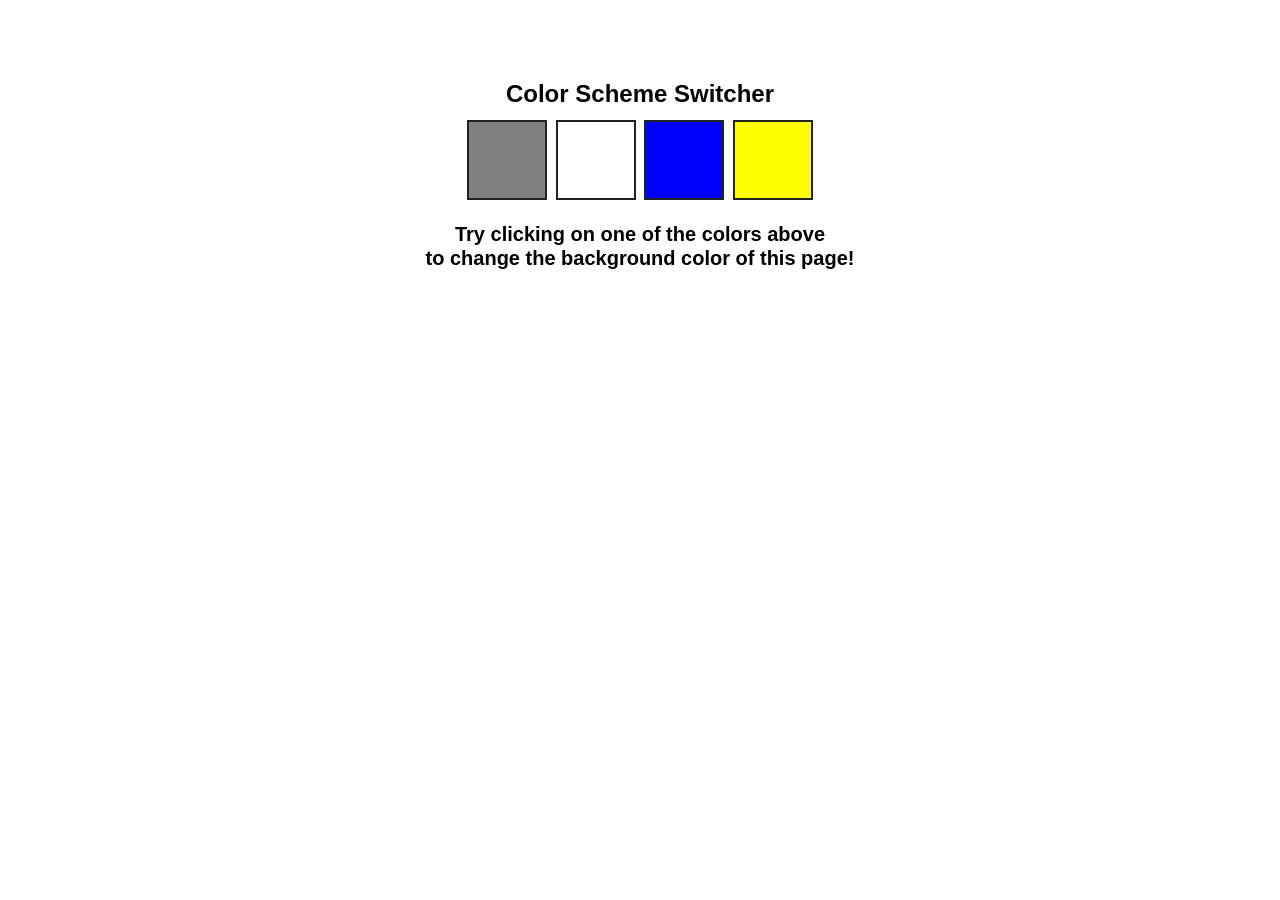
<file: PROJECTS/project1/index.html>
<!DOCTYPE html>
<html lang="en">
<head>
    <meta charset="UTF-8">
    <meta http-equiv="X-UA-Compatible" content="IE=edge">
    <meta name="viewport" content="width=device-width, initial-scale=1.0">

    <title>JavaScript Background Color Switcher</title>

    <link rel="stylesheet" href="index.css">
</head>
<body>

    <div class="canvas">

        <h1>Color Scheme Switcher</h1>

        <span class="button" id="grey"></span>
        <span class="button" id="white"></span>
        <span class="button" id="blue"></span>
        <span class="button" id="yellow"></span>

        <h2>
            Try clicking on one of the colors above
            <span>to change the background color of this page!</span>
        </h2>

    </div>
    <script src="index.js"></script>
</body>
</html>
</file>
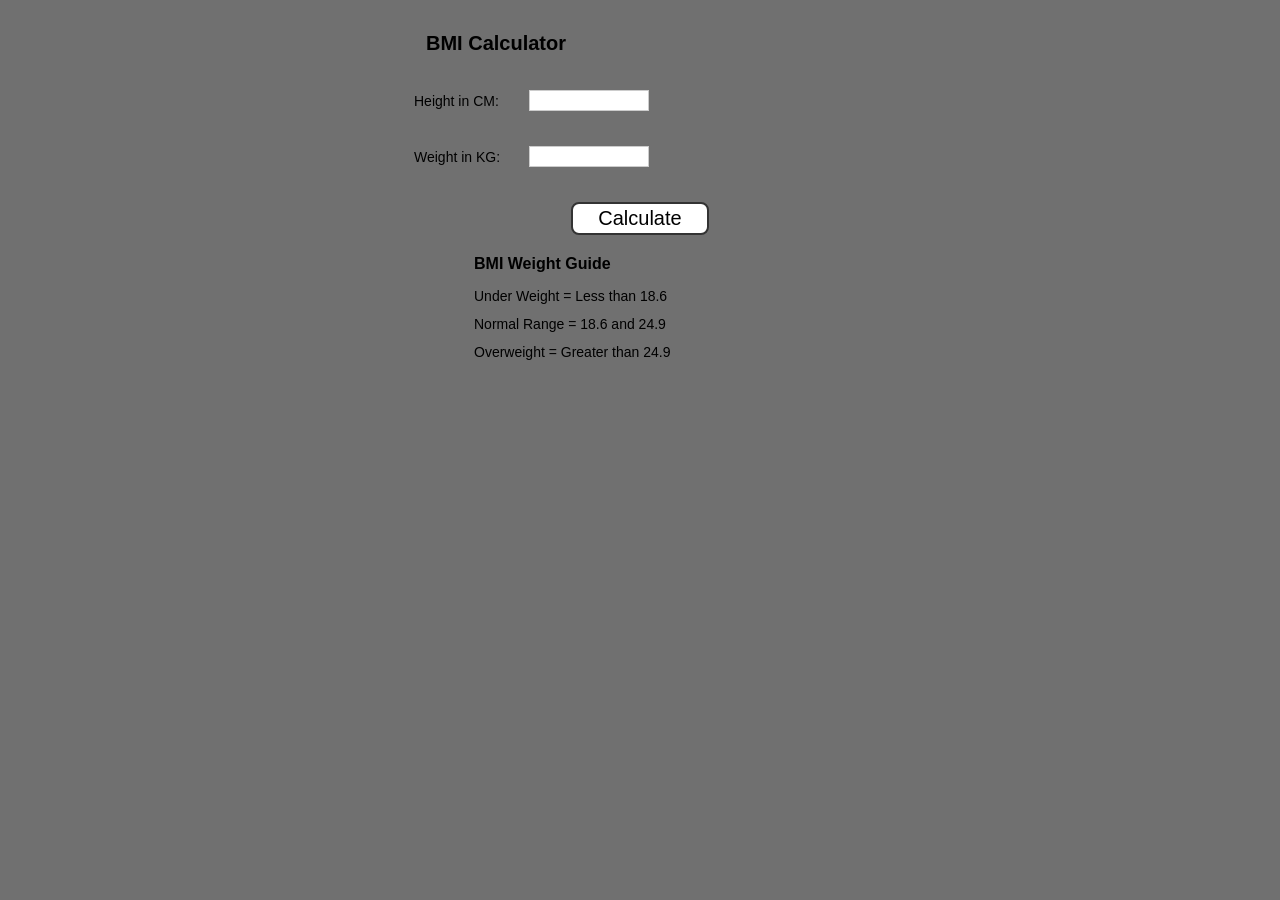
<file: PROJECTS/project2/index.html>
<!DOCTYPE html>
<html lang="en">

<head>
    <meta charset="UTF-8">
    <meta name="viewport" content="width=device-width, initial-scale=1.0">

    <title>BMI Calculator</title>

    <link rel="stylesheet" href="index.css">
</head>

<body>

    <div class="container">
        <h1>BMI Calculator</h1>

        <form>
            <p>
                <label for="height">Height in CM:</label>
                <input type="text" id="height">
            </p>

            <p>
                <label for="weight">Weight in KG:</label>
                <input type="text" id="weight">
            </p>

            <button type="submit">Calculate</button>

            <div id="results"></div>

            <div id="weight-guide">
                <h3>BMI Weight Guide</h3>

                <p>Under Weight = Less than 18.6</p>
                <p>Normal Range = 18.6 and 24.9</p>
                <p>Overweight = Greater than 24.9</p>
            </div>
        </form>
    </div>

    <script src="index.js"></script>
</body>

</html>
</file>
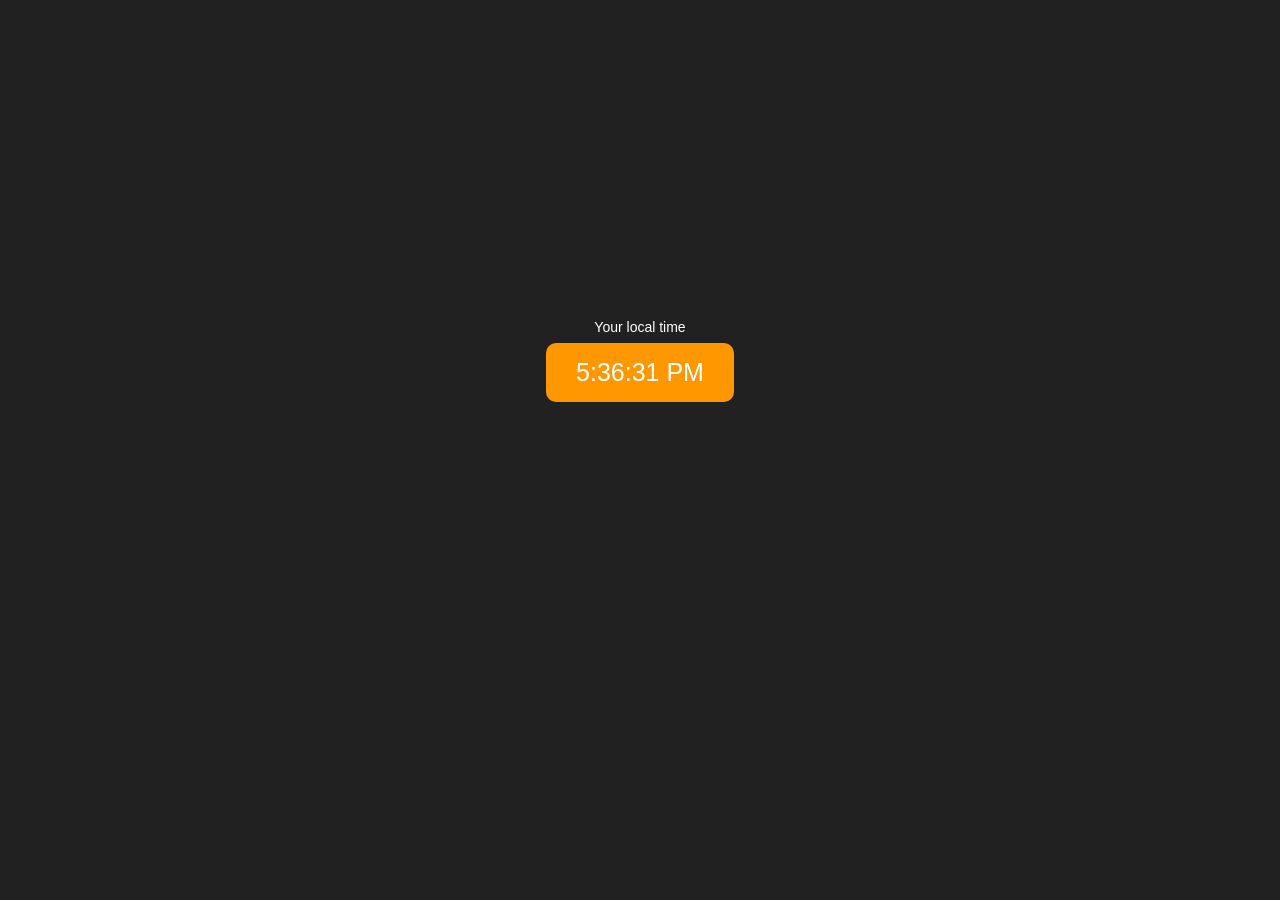
<file: PROJECTS/project3/index.html>
<!DOCTYPE html>
<html lang="en">

<head>
    <meta charset="UTF-8">
    <meta name="viewport" content="width=device-width, initial-scale=1.0">

    <title>Digital Clock</title>

    <link rel="stylesheet" href="index.css">
</head>

<body>

    <div class="center">
        <div id="banner">
            <span>Your local time</span>
        </div>

        <div id="clock"></div>
    </div>

    <script src="index.js"></script>

</body>

</html>
</file>
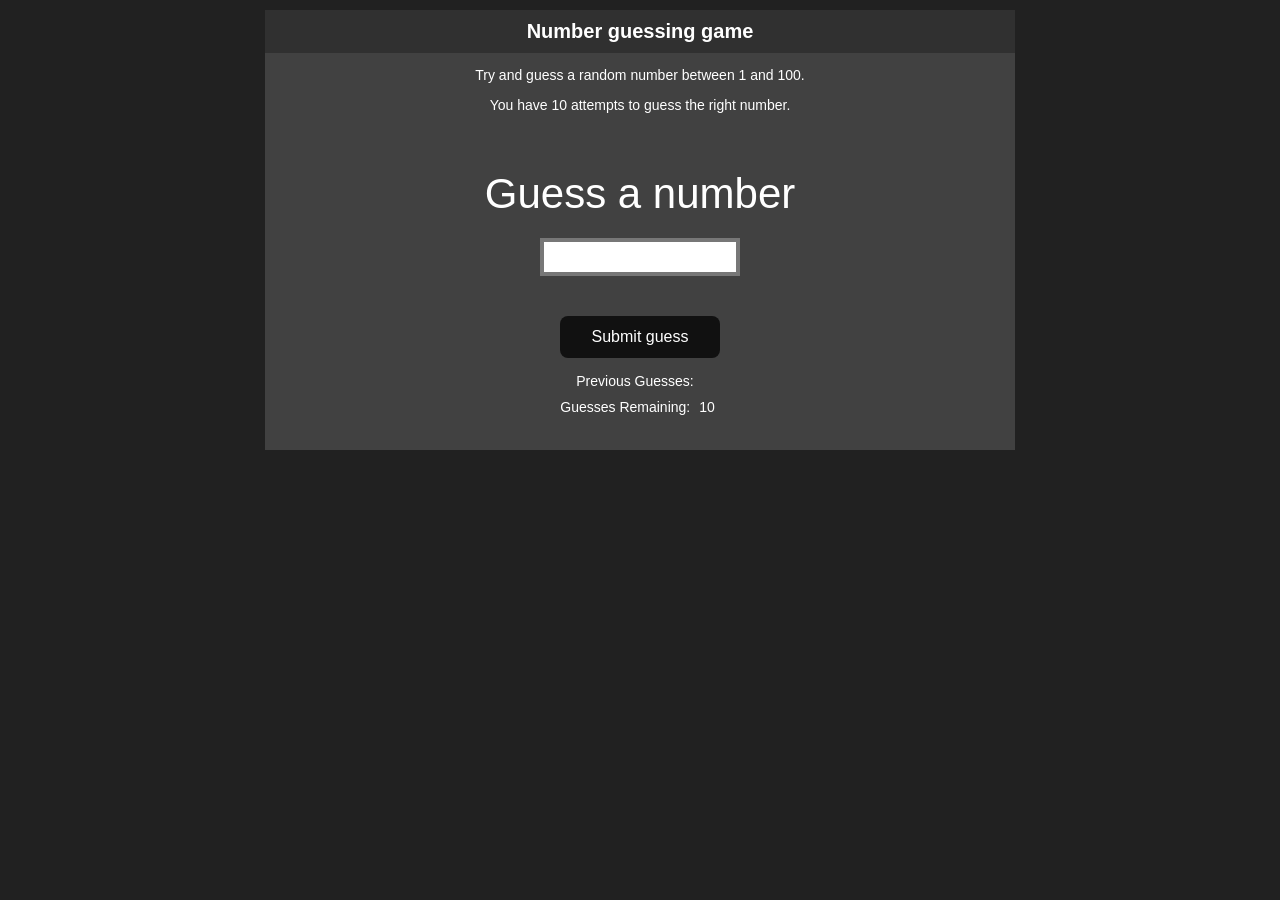
<file: PROJECTS/project4/index.html>
<!DOCTYPE html>
<html lang="en">

<head>
    <meta charset="UTF-8">
    <meta name="viewport" content="width=device-width, initial-scale=1.0">

    <title>Number Guessing Game</title>

    <link rel="stylesheet" href="index.css">
</head>

<body>

    <div id="wrapper">

        <h1>Number guessing game</h1>

        <p>Try and guess a random number between 1 and 100.</p>
        <p>You have 10 attempts to guess the right number.</p>

        <br>

        <form class="form">

            <label for="guessField" id="guess">
                Guess a number
            </label>

            <input
                type="text"
                id="guessField"
                class="guessField"
            >

            <input
                type="submit"
                id="subt"
                value="Submit guess"
                class="guessSubmit"
            >

        </form>

        <div class="resultParas">

            <p>Previous Guesses:
                <span class="guesses"></span>
            </p>

            <p>Guesses Remaining:
                <span class="lastResult">10</span>
            </p>

            <p class="lowOrHi"></p>

        </div>

    </div>

    <script src="index.js"></script>

</body>

</html>
</file>
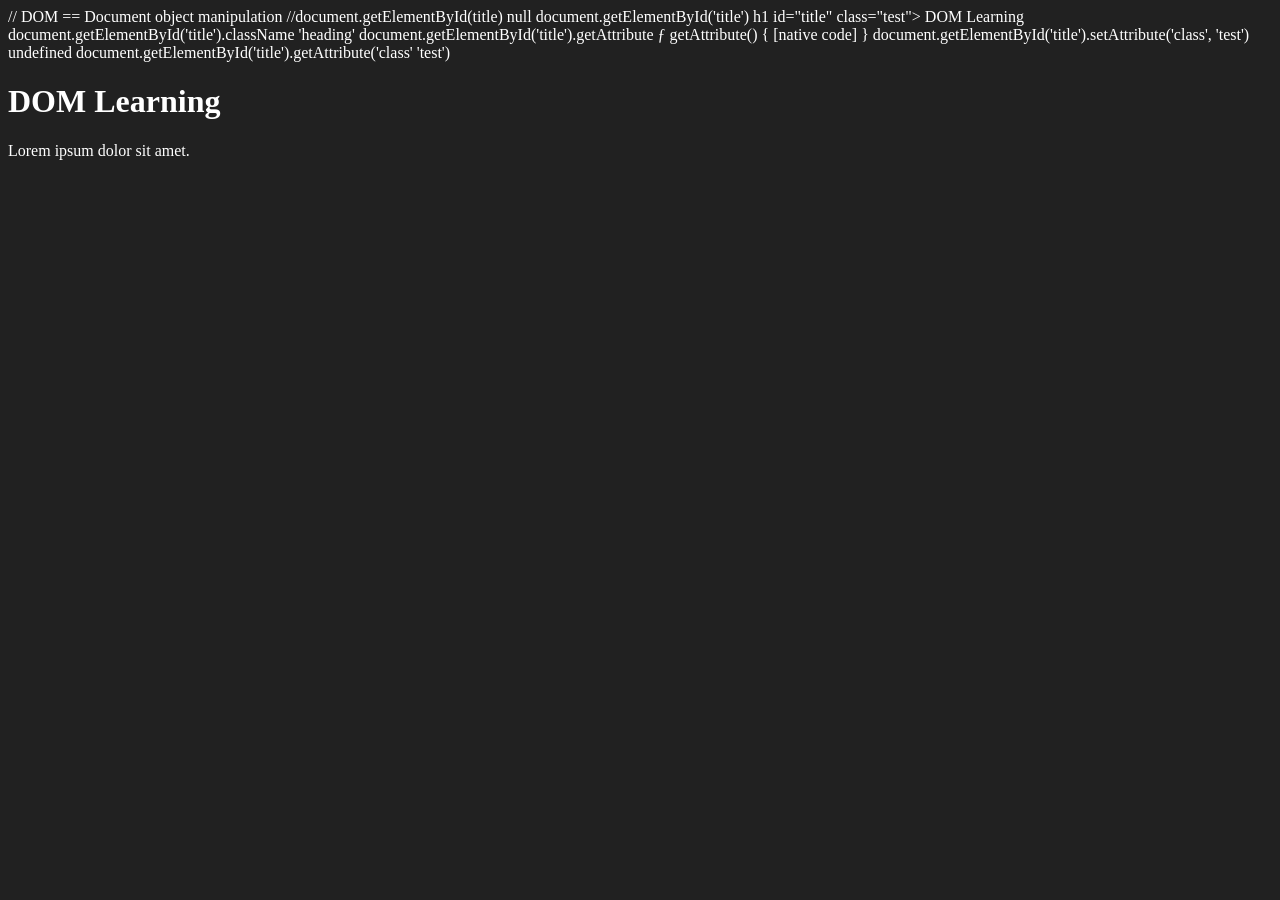
<file: DOM/1lec.html>
// DOM == Document object manipulation
//document.getElementById(title)
null
document.getElementById('title')
h1 id=​"title" class=​"test">​ DOM Learning​</>
document.getElementById('title').className
'heading'
document.getElementById('title').getAttribute
ƒ getAttribute() { [native code] }
document.getElementById('title').setAttribute('class', 'test')
undefined
document.getElementById('title').getAttribute('class'  'test')







<!DOCTYPE html>
<html lang="en">
<head>
    <meta charset="UTF-8">
    <title>DOM LEARNING</title>
    <style>
        .bg-black{
            background-color: #212121;
            color: #fff;
        }
    </style>
</head>
<body class="bg-black">
    <div class="bg-black"></div>
    <h1 id="title" class="heading"> DOM Learning</h1>
    <p>Lorem ipsum dolor sit amet.</p>
</body>
</html>
</file>
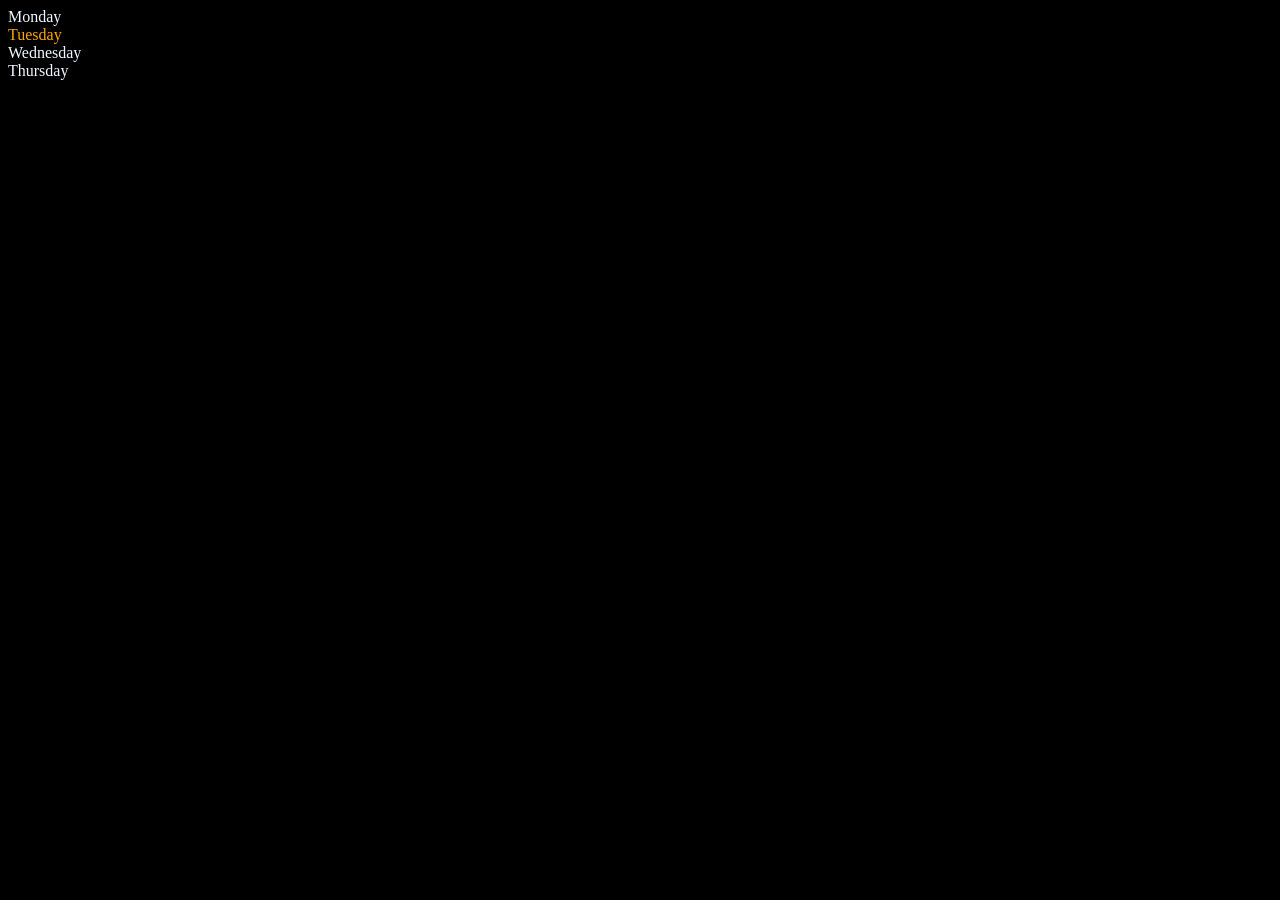
<file: DOM/2lec.html>
<!DOCTYPE html>
<html lang="en">
<head>
    <meta charset="UTF-8">
    <meta http-equiv="X-UA-Compatible" content="IE=edge">
    <meta name="viewport" content="width=device-width,initial-scale=1.0">
    <title>DOM Manipulation</title>
</head>
<body style="background-color: black; color: aliceblue;">
    <div class="parent">
        <div class="day">Monday</div>
        <div class="day">Tuesday</div>
        <div class="day">Wednesday</div>
        <div class="day">Thursday</div>
    </div>
</body>

<script>
    const parent = document.querySelector('.parent')
    //console.log(parent)
    //console.log(parent.children);
    //console.log(parent.children[1].innerHTML);

    // for (let i = 0; i < parent.children.length; i++) {
    //     console.log(parent.children[i].innerHTML);
    // }
    parent.children[1].style.color = "orange";
    //console.log(parent.firstElementChild);
    //console.log(parent.lastElementChild);
    const dayone = document.querySelector('.day');
    // console.log(dayone);
    // console.log(dayone.parentElement);
    // console.log(dayone.nextElementSibling);

    console.log("NODES: ", parent.childNodes);
    
    
</script>
</html>
</file>
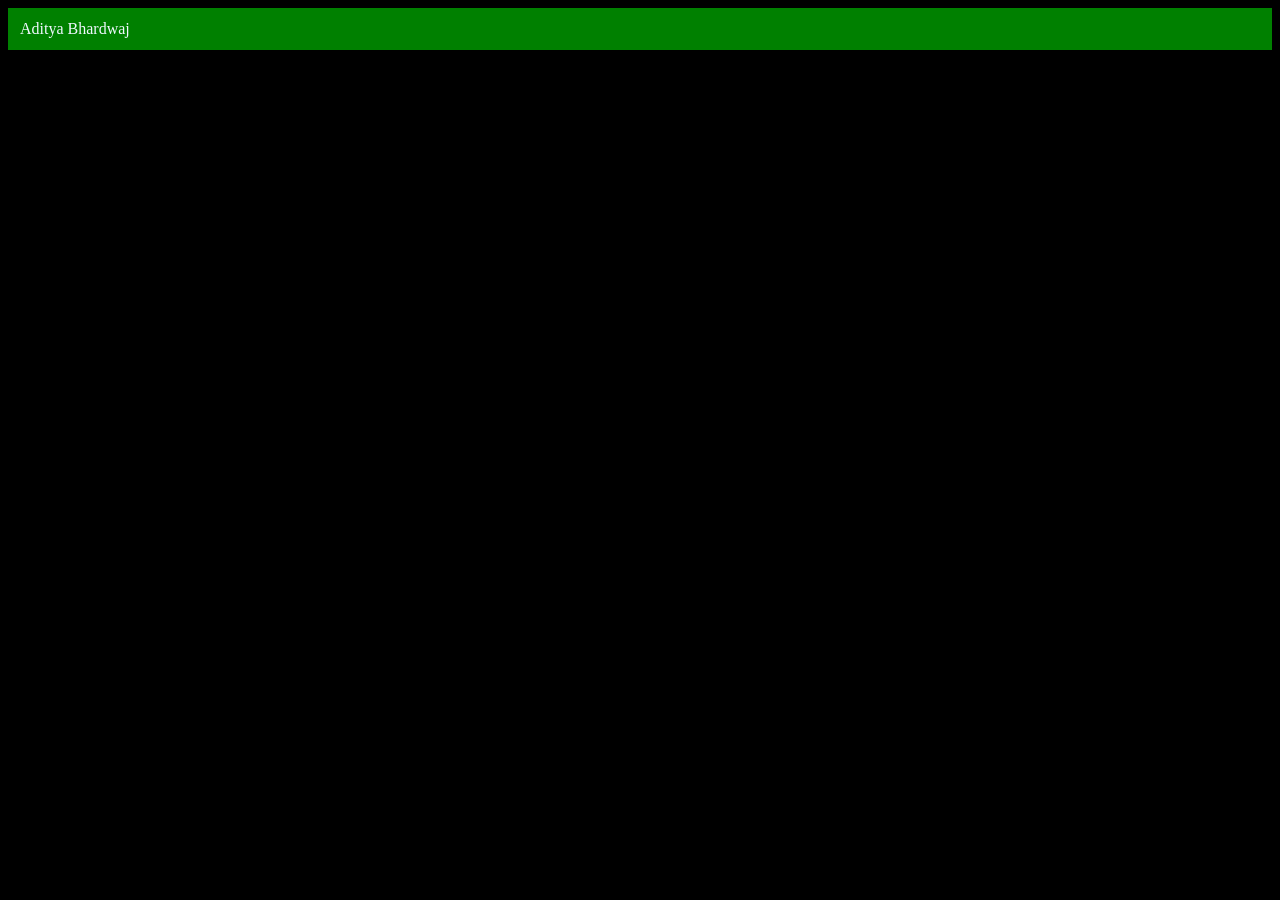
<file: DOM/3lec.html>
<!DOCTYPE html>
<html lang="en">
<head>
    <meta charset="UTF-8">
    <meta name="viewport" content="width=device-width, initial-scale=1.0">
    <title>DOM</title>
</head>
<body style="background-color: black; color: aliceblue;">    
</body>

<script>
    const div = document.createElement('div');
    console.log(div);
    div.className = "main";
    div.id = Math.round(Math.random()* 10 + 1)
    div.setAttribute("title","generated title")
    div.style.backgroundColor = "green"
    div.style.padding = "12px"
    //div.innerText = "Chai aur code"
    const addtext = document.createTextNode("Aditya Bhardwaj")
    div.appendChild(addtext)

    document.body.appendChild(div)
</script>
</html>
</file>
<file: PROJECTS/project1/index.css>
* {
    margin: 0;
    padding: 0;
    box-sizing: border-box;
}

body {
    background-color: #ffffff;
    color: #000000;
    font-family: Arial, Helvetica, sans-serif;
    text-align: center;
}

nav {
    width: 100%;
    background-color: #eeeeee;
    padding: 15px;
    border-bottom: 1px solid #cccccc;
    display: flex;
    justify-content: center;
    gap: 10px;
}

nav a {
    text-decoration: none;
    color: #000000;
    background-color: #ffffff;
    border: 2px solid #333333;
    border-radius: 4px;
    padding: 6px 25px;
    font-size: 14px;
}

nav a:hover {
    background-color: #dddddd;
}

.canvas {
    margin: 80px auto;
    width: 90%;
    max-width: 450px;
}

h1 {
    font-size: 24px;
    margin-bottom: 12px;
}

.button {
    display: inline-block;
    width: 80px;
    height: 80px;
    border: 2px solid #222222;
    margin: 0 2px;
    cursor: pointer;
}

#grey {
    background-color: grey;
}

#white {
    background-color: white;
}

#blue {
    background-color: blue;
}

#yellow {
    background-color: yellow;
}

h2 {
    font-size: 20px;
    line-height: 1.2;
    margin-top: 18px;
}

h2 span {
    display: block;
}
</file>
<file: PROJECTS/project2/index.css>
* {
    box-sizing: border-box;
}

body {
    margin: 0;
    padding: 0;
    background-color: #707070;
    color: #000000;
    font-family: Arial, Helvetica, sans-serif;
}

nav {
    display: flex;
    justify-content: center;
    gap: 8px;
    padding: 7px;
    background-color: #eeeeee;
    border-bottom: 2px solid #cccccc;
}

nav a {
    display: inline-block;
    padding: 5px 25px;
    border: 2px solid #555555;
    border-radius: 4px;
    background-color: #eeeeee;
    color: #000000;
    text-decoration: none;
    font-size: 14px;
}

nav a:hover {
    background-color: #dddddd;
}

.container {
    width: 100%;
    max-width: 500px;
    min-height: 600px;
    margin: 12px auto;
    padding: 20px 24px;
}

h1 {
    margin: 0 0 35px 12px;
    font-size: 20px;
}

form p {
    display: flex;
    align-items: center;
    margin: 0 0 35px;
    font-size: 14px;
}

label {
    width: 115px;
    flex-shrink: 0;
}

input {
    width: 120px;
    height: 21px;
    padding: 2px 5px;
    border: 1px solid #cccccc;
    background-color: #ffffff;
    font-size: 14px;
}

button {
    display: block;
    margin: 5px auto 20px;
    padding: 3px 25px;
    border: 2px solid #333333;
    border-radius: 8px;
    background-color: #ffffff;
    color: #000000;
    font-size: 20px;
    cursor: pointer;
}

button:hover {
    background-color: #eeeeee;
}

#results {
    margin: 10px 0;
    font-size: 24px;
    text-align: center;
}

#weight-guide {
    margin: 15px 0 0 60px;
}

#weight-guide h3 {
    margin-bottom: 15px;
    font-size: 16px;
}

#weight-guide p {
    display: block;
    margin-bottom: 12px;
    font-size: 14px;
}

@media (max-width: 480px) {
    .container {
        padding: 20px 15px;
    }

    #weight-guide {
        margin-left: 20px;
    }
}
</file>
<file: PROJECTS/project3/index.css>
* {
    margin: 0;
    padding: 0;
    box-sizing: border-box;
}

body {
    background-color: #212121;
    color: #ffffff;
    font-family: Arial, Helvetica, sans-serif;
}

nav {
    display: flex;
    justify-content: center;
    align-items: center;
    gap: 8px;
    padding: 7px;
    background-color: #eeeeee;
    border-bottom: 2px solid #cccccc;
}

nav a {
    display: inline-block;
    padding: 5px 25px;
    border: 2px solid #555555;
    border-radius: 4px;
    background-color: #eeeeee;
    color: #000000;
    text-decoration: none;
    font-size: 14px;
}

nav a:hover {
    background-color: #dddddd;
}

.center {
    display: flex;
    height: 80vh;
    flex-direction: column;
    justify-content: center;
    align-items: center;
}

#banner {
    margin-bottom: 8px;
    font-size: 14px;
}

#clock {
    min-width: 80px;
    padding: 15px 30px;
    border-radius: 10px;
    background-color: #ff9800;
    color: #ffffff;
    font-size: 25px;
    text-align: center;
}
</file>
<file: PROJECTS/project4/index.css>
* {
    box-sizing: border-box;
}

html {
    font-family: sans-serif;
}

body {
    width: 100%;
    max-width: 750px;
    min-width: 480px;
    margin: 0 auto;
    background-color: #212121;
    color: #ffffff;
}

nav {
    display: flex;
    justify-content: center;
    align-items: center;
    gap: 8px;
    padding: 7px;
    background-color: #eeeeee;
    border-bottom: 2px solid #cccccc;
}

nav a {
    display: inline-block;
    padding: 5px 25px;
    border: 2px solid #555555;
    border-radius: 4px;
    background-color: #eeeeee;
    color: #000000;
    text-decoration: none;
    font-size: 14px;
}

nav a:hover {
    background-color: #dddddd;
}

#wrapper {
    width: 100%;
    margin-top: 10px;
    padding-bottom: 25px;
    background-color: #414141;
    text-align: center;
}

h1 {
    margin: 0;
    padding: 10px;
    background-color: #303030;
    color: #ffffff;
    font-size: 20px;
}

p {
    font-size: 14px;
    text-align: center;
}

#guess {
    display: block;
    margin-top: 25px;
    font-size: 42px;
}

.guessField {
    display: block;
    width: 200px;
    height: 38px;
    margin: 20px auto 40px;
    padding: 5px;
    border: 4px solid #777777;
    font-size: 20px;
    text-align: center;
}

.guessSubmit {
    display: block;
    width: 160px;
    height: 42px;
    margin: 0 auto;
    border: none;
    border-radius: 8px;
    background-color: #111111;
    color: #ffffff;
    font-size: 16px;
    cursor: pointer;
}

.guessSubmit:hover {
    background-color: #000000;
}

.resultParas {
    margin-top: 15px;
}

.resultParas p {
    margin: 10px 0;
}

.guesses {
    padding: 5px;
}

.lastResult {
    padding: 5px;
}

.lowOrHi {
    font-size: 16px;
    font-weight: bold;
}

@media (max-width: 500px) {
    body {
        min-width: 0;
    }

    #guess {
        font-size: 32px;
    }
}
</file>
